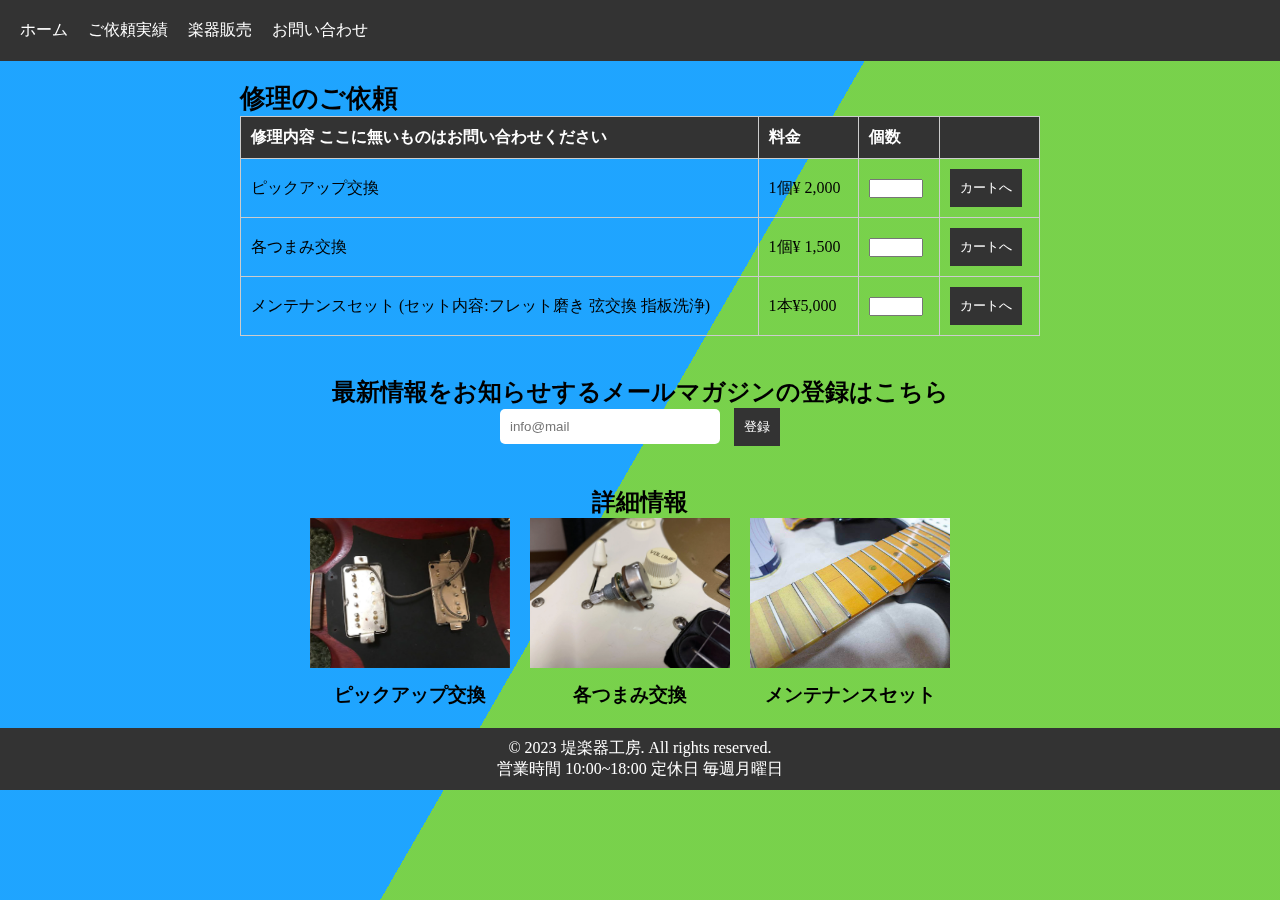
<file: 20122053/index.html>
<!DOCTYPE html>
<html lang="jp">
  <head>
    <meta charset="UTF-8" />
    <meta name="viewport" content="width=device-width, initial-scale=1.0" />
    <title>堤楽器工房</title>
    <link rel="stylesheet" href="css/index.css" />
  </head>
  <body>
    <div class="bg"></div>
<div class="bg bg2"></div>
<div class="bg bg3"></div>
</div>
    <header>
      <nav>
        <ul>
          <li><a href="index.html">ホーム</a></li>
          <li><a href="request.html">ご依頼実績</a></li>
          <li><a href="buy.html">楽器販売</a></li>
          <li><a href="contact.html">お問い合わせ</a></li>
        </ul>
      </nav>
    </header>

    <main>
      <h1>修理のご依頼</h1>
      <table>
        <thead>
          <tr>
            <th>修理内容 ここに無いものはお問い合わせください</th>
            <th>料金</th>
            <th>個数</th>
            <th></th>
          </tr>
        </thead>
        <tbody>
          <tr>
            <td>ピックアップ交換</td>
            <td>1個¥ 2,000</td>
            <td>
              <input type="number" name="quantity" min="1" max="10" />
            </td>
            <td>
              <button>カートへ</button>
            </td>
          </tr>
          <tr>
            <td>各つまみ交換</td>
            <td>1個¥ 1,500</td>
            <td>
              <input type="number" name="quantity" min="1" max="10" />
            </td>
            <td>
              <button>カートへ</button>
            </td>
          </tr>
          <tr>
            <td>メンテナンスセット (セット内容:フレット磨き 弦交換 指板洗浄)</td>
            <td>1本¥5,000</td>
            <td>
              <input type="number" name="quantity" min="1" max="10" />
            </td>
            <td>
              <button>カートへ</button>
            </td>
          </tr>
        </tbody>
      </table>

      <div class="newsletter">
        <h2>最新情報をお知らせするメールマガジンの登録はこちら</h2>
        <form action="index.html">
          <input type="email" name="email" placeholder="info@mail" />
          <button>登録</button>
        </form>
      </div>

      <div class="featured-products">
        <h2>詳細情報</h2>
        <ul>
          <li>
            <img src="images/1.png" alt="Product 1" />
            <h3>ピックアップ交換</h3>
          </li>
          <li>
            <img src="images/2.png" alt="Product 2" />
            <h3>各つまみ交換</h3>
          </li>
          <li>
            <img src="images/3.png" alt="Product 3" />
            <h3>メンテナンスセット</h3>
          </li>
        </ul>
      </div>
    </main>

    <footer>
      <p>&copy; 2023 堤楽器工房. All rights reserved.</p>
      <p>営業時間 10:00~18:00 定休日 毎週月曜日</p>
    </footer>
  </body>
</file>
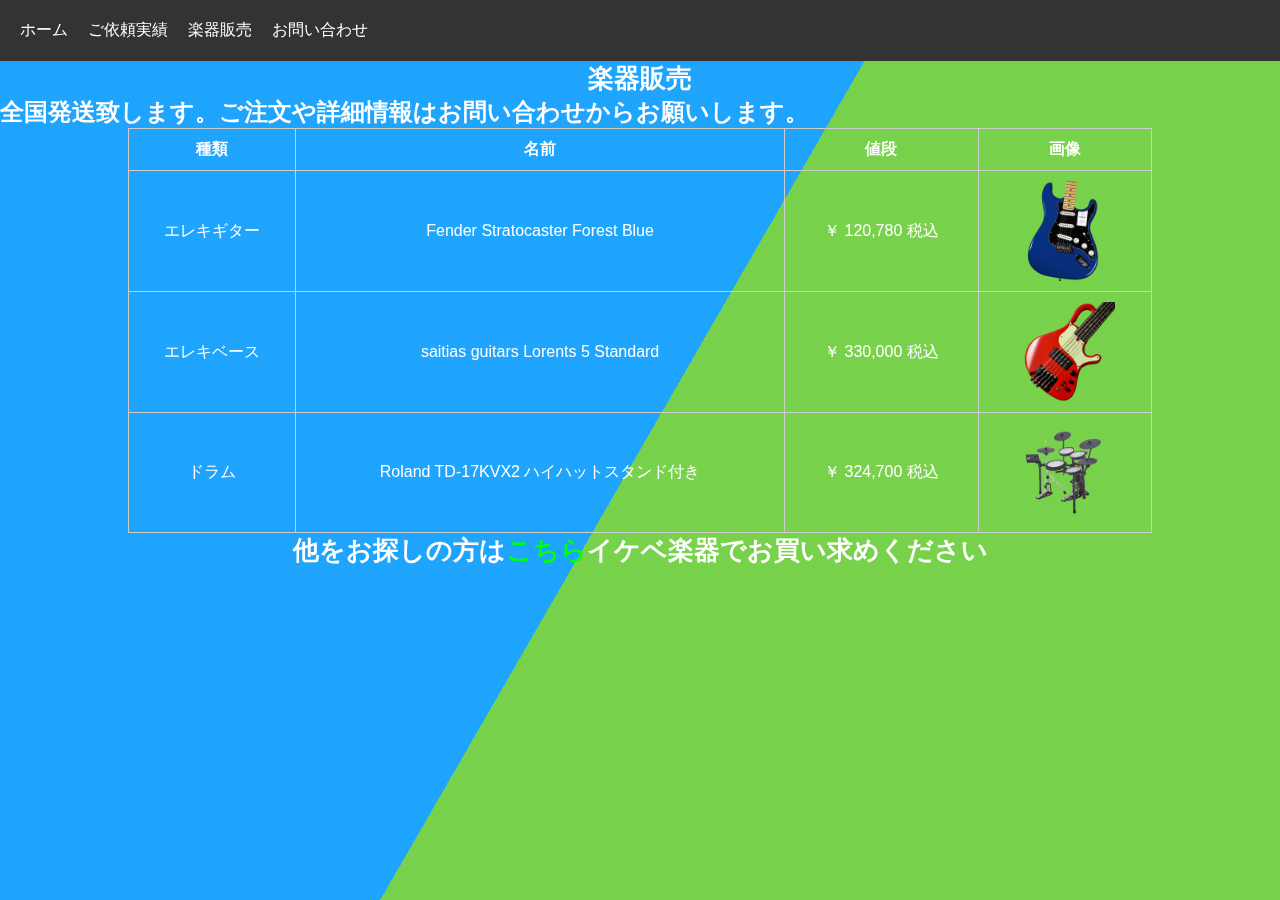
<file: 20122053/buy.html>
<!DOCTYPE html>
<html>
<head>
	<title>楽器販売</title>
    <link rel="stylesheet" href="css/buy.css" />
    
</head>
<body>
	<div class="bg"></div>
	<div class="bg bg2"></div>
	<div class="bg bg3"></div>
    <header>
        <nav>
          <ul>
            <li><a href="index.html">ホーム</a></li>
            <li><a href="request.html">ご依頼実績</a></li>
            <li><a href="buy.html">楽器販売</a></li>
            <li><a href="contact.html">お問い合わせ</a></li>
          </ul>
        </nav>
      </header>
	<h1>楽器販売</h1>
    <h2>全国発送致します。ご注文や詳細情報はお問い合わせからお願いします。</h2>
	<table>
		<thead>
			<tr>
				<th>種類</th>
				<th>名前</th>
				<th>値段</th>
                <th>画像</th>
			</tr>
		</thead>
		<tbody>
			<tr>
				<td>エレキギター</td>
				<td>Fender Stratocaster Forest Blue</td>
				<td>￥ 120,780 税込</td>
                <td><img src="images/guitar.png" width="100" height="100"></td>
			</tr>
			<tr>
				<td>エレキベース</td>
				<td>saitias guitars Lorents 5 Standard</td>
				<td>￥ 330,000 税込</td>
                <td><img src="images/bass.png" width="100" height="100"></td>
			</tr>
			<tr>
				<td>ドラム</td>
				<td>Roland TD-17KVX2 ハイハットスタンド付き</td>
				<td>￥ 324,700 税込</td>
                <td><img src="images/drum.png" width="100" height="100"></td>
			</tr>
		</tbody>
	</table>


	<h1>他をお探しの方は<a href="https://www.ikebe-gakki.com/DefaultBrandTop.aspx?bid=ec">こちら</a>イケベ楽器でお買い求めください</h1>
</body>
</html>
</file>
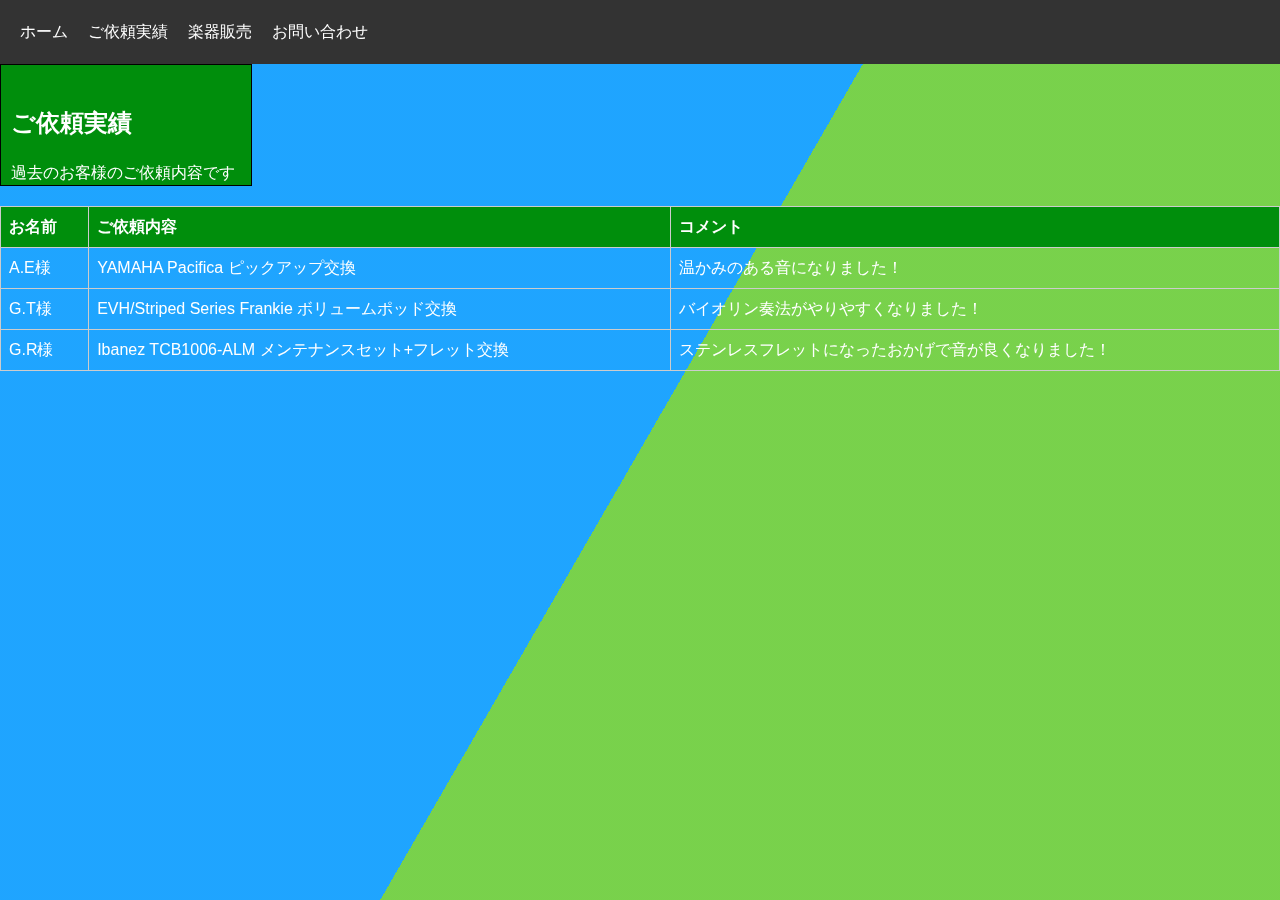
<file: 20122053/request.html>
<!DOCTYPE html>
<html lang="en">
<head>
  <meta charset="UTF-8">
  <title>ご依頼実績</title>
  <link rel="stylesheet" href="css/request.css"/>
  <div class="bg"></div>
	<div class="bg bg2"></div>
	<div class="bg bg3"></div>
  <header>
    <nav>
      <ul>
        <li><a href="index.html">ホーム</a></li>
        <li><a href="request.html">ご依頼実績</a></li>
        <li><a href="buy.html">楽器販売</a></li>
        <li><a href="contact.html">お問い合わせ</a></li>
      </ul>
    </nav>
  </header>
  <style>
    .box {
      width: 230px;
      height: 100px;
      background-color: #008e0c;
      border: 1px solid #000000;
      padding: 10px;
      margin-bottom: 20px;
    }

    table {
      border-collapse: collapse;
      width: 100%;
    }

    th, td {
      border: 1px solid #ccc;
      padding: 8px;
      text-align: left;
    }

    th {
      background-color: #008e0c;
    }

    img {
      max-width: 100%;
      height: auto;
      margin-bottom: 20px;
    }
  </style>
</head>
<body>
  <div class="box">
    <h2>ご依頼実績</h2>
    <p>過去のお客様のご依頼内容です</p>
  </div>

  <table>
    <thead>
      <tr>
        <th>お名前</th>
        <th>ご依頼内容</th>
        <th>コメント</th>
      </tr>
    </thead>
    <tbody>
      <tr>
        <td>A.E様</td>
        <td>YAMAHA Pacifica ピックアップ交換</td>
        <td>温かみのある音になりました！</td>
      </tr>
      <tr>
        <td>G.T様</td>
        <td>EVH/Striped Series Frankie ボリュームポッド交換</td>
        <td>バイオリン奏法がやりやすくなりました！</td>
      </tr>
      <tr>
        <td>G.R様</td>
        <td>Ibanez TCB1006-ALM メンテナンスセット+フレット交換</td>
        <td>ステンレスフレットになったおかげで音が良くなりました！</td>
      </tr>
    </tbody>
  </table>

</body>
</html>
</file>
<file: 20122053/css/index.css>
html {
    height:100%;
  }
  
  body {
    margin:0;
  }
  
  .bg {
    animation:slide 3s ease-in-out infinite alternate;
    background-image: linear-gradient(-60deg, #6c3 50%, #09f 50%);
    bottom:0;
    left:-50%;
    opacity:.5;
    position:fixed;
    right:-50%;
    top:0;
    z-index:-1;
  }
  
  .bg2 {
    animation-direction:alternate-reverse;
    animation-duration:4s;
  }
  
  .bg3 {
    animation-duration:5s;
  }
  
  .content {
    background-color:rgba(255,255,255,.8);
    border-radius:.25em;
    box-shadow:0 0 .25em rgba(0,0,0,.25);
    box-sizing:border-box;
    left:50%;
    padding:10vmin;
    position:fixed;
    text-align:center;
    top:50%;
    transform:translate(-50%, -50%);
  }
  
  h1 {
    font-family:monospace;
  }
  
  @keyframes slide {
    0% {
      transform:translateX(-25%);
    }
    100% {
      transform:translateX(25%);
    }
  }

*{
    margin: 0;
    padding: 0;
  }
  
  header {
    background-color: #333;
    color: #fff;
    padding: 20px;
  }
  
  nav ul {
    list-style: none;
    display: flex;
  }
  
  nav li {
    margin-right: 20px;
  }
  
  nav a {
    color: #fff;
    text-decoration: none;
  }
  
  main {
    max-width: 800px;
    margin: 0 auto;
    padding: 20px;
  }
  
  table {
    border-collapse: collapse;
    width: 100%;
    margin-bottom: 20px;
  }
  
  thead {
    background-color: #333;
    color: #fff;
  }
  
  th,
  td {
    padding: 10px;
    text-align: left;
    border: 1px solid #ccc;
  }
  
  input[type="number"] {
    width: 50px;
  }
  
  button {
    background-color: #333;
    color: #fff;
    padding: 10px;
    border: none;
    cursor: pointer;
  }
  
  button:hover {
    background-color: #666;
  }
  
  .newsletter {
    padding: 20px;
    text-align: center;
  }
  
  .newsletter input[type="email"] {
    padding: 10px;
    width: 200px;
    border-radius: 5px;
    border: none;
    margin-right: 10px;
  }
  
  .newsletter button {
    background-color: #333;
    color: #fff;
    padding: 10px;
    border: none;
    cursor: pointer;
  }
  
  .newsletter button:hover {
    background-color: #666;
  }
  
  .featured-products {
    text-align: center;
    margin-top: 20px;
  }
  
  .featured-products ul {
    list-style: none;
    display: flex;
    justify-content: center;
  }
  
  .featured-products li {
    margin-right: 20px;
    text-align: center;
  }
  
  .featured-products img {
    max-width: 200px;
  }
  
  .featured-products h3 {
    margin-top: 10px;
  }
  
  .featured-products p {
    margin-top: 5px;
    font-weight: bold;
  }
  
  footer {
    background-color: #333;
    color: #fff;
    text-align: center;
    padding: 10px;
  }
</file>
<file: 20122053/css/buy.css>
html {
  height:100%;
}

body {
  margin:0;
}

.bg {
  animation:slide 3s ease-in-out infinite alternate;
  background-image: linear-gradient(-60deg, #6c3 50%, #09f 50%);
  bottom:0;
  left:-50%;
  opacity:.5;
  position:fixed;
  right:-50%;
  top:0;
  z-index:-1;
}

.bg2 {
  animation-direction:alternate-reverse;
  animation-duration:4s;
}

.bg3 {
  animation-duration:5s;
}

.content {
  background-color:rgba(255,255,255,.8);
  border-radius:.25em;
  box-shadow:0 0 .25em rgba(0,0,0,.25);
  box-sizing:border-box;
  left:50%;
  padding:10vmin;
  position:fixed;
  text-align:center;
  top:50%;
  transform:translate(-50%, -50%);
}

h1 {
  font-family:monospace;
}

@keyframes slide {
  0% {
    transform:translateX(-25%);
  }
  100% {
    transform:translateX(25%);
  }
}

*{
    margin: 0;
    padding: 0;
  }
  
  header {
    background-color: #333;
    color: #fff;
    padding: 20px;
  }
  
  nav ul {
    list-style: none;
    display: flex;
  }
  
  nav li {
    margin-right: 20px;
  }
  
  nav a {
    color: #fff;
    text-decoration: none;
  }
  
  main {
    max-width: 800px;
    margin: 0 auto;
    padding: 20px;
  }

body {
  font-family: Arial, sans-serif;
  color: white;
}

h1 {
  text-align: center;
}

table {
  margin: 0 auto;
  border-collapse: collapse;
  width: 80%;
  color: white;
}

th, td {
  padding: 10px;
  text-align: center;
  border: 1px solid #ccc;
}

th {
  font-weight: bold;
}

img {
  display: block;
  margin: 0 auto;
  max-width: 100%;
  height: auto;
}

a {
  color: rgb(0, 255, 13);
  text-decoration: none;
}
</file>
<file: 20122053/css/request.css>
html {
  height:100%;
}

body {
  margin:0;
}

.bg {
  animation:slide 3s ease-in-out infinite alternate;
  background-image: linear-gradient(-60deg, #6c3 50%, #09f 50%);
  bottom:0;
  left:-50%;
  opacity:.5;
  position:fixed;
  right:-50%;
  top:0;
  z-index:-1;
}

.bg2 {
  animation-direction:alternate-reverse;
  animation-duration:4s;
}

.bg3 {
  animation-duration:5s;
}

.content {
  background-color:rgba(255,255,255,.8);
  border-radius:.25em;
  box-shadow:0 0 .25em rgba(0,0,0,.25);
  box-sizing:border-box;
  left:50%;
  padding:10vmin;
  position:fixed;
  text-align:center;
  top:50%;
  transform:translate(-50%, -50%);
}

h1 {
  font-family:monospace;
}

@keyframes slide {
  0% {
    transform:translateX(-25%);
  }
  100% {
    transform:translateX(25%);
  }
}

*{
    margin: 0;
    padding: 0;
  }
  
  header {
    background-color: #333;
    color: #fff;
    padding: 20px;
  }
  
  nav ul {
    list-style: none;
    display: flex;
  }
  
  nav li {
    margin-right: 20px;
  }
  
  nav a {
    color: #fff;
    text-decoration: none;
  }
  
  main {
    max-width: 800px;
    margin: 0 auto;
    padding: 20px;
  }
  body {
    font-family: Arial, sans-serif;
    font-size: 16px;
    line-height: 1.5;
    color: #ffffff;
    background-color: #fff;
  }
  
  h2 {
    font-size: 24px;
    margin-top: 30px;
    margin-bottom: 20px;
  }
  
  p {
    margin-bottom: 20px;
  }
  
  .box {
    width: 300px;
    height: 150px;
    background-color: #f2f2f2;
    border: 1px solid #ccc;
    padding: 10px;
    margin-bottom: 20px;
  }
  
  table {
    border-collapse: collapse;
    width: 100%;
  }
  
  th, td {
    border: 1px solid #ccc;
    padding: 8px;
    text-align: left;
  }
  
  th {
    background-color: #f2f2f2;
  }
  
  img {
    max-width: 100%;
    height: auto;
    margin-bottom: 20px;
  }
</file>
